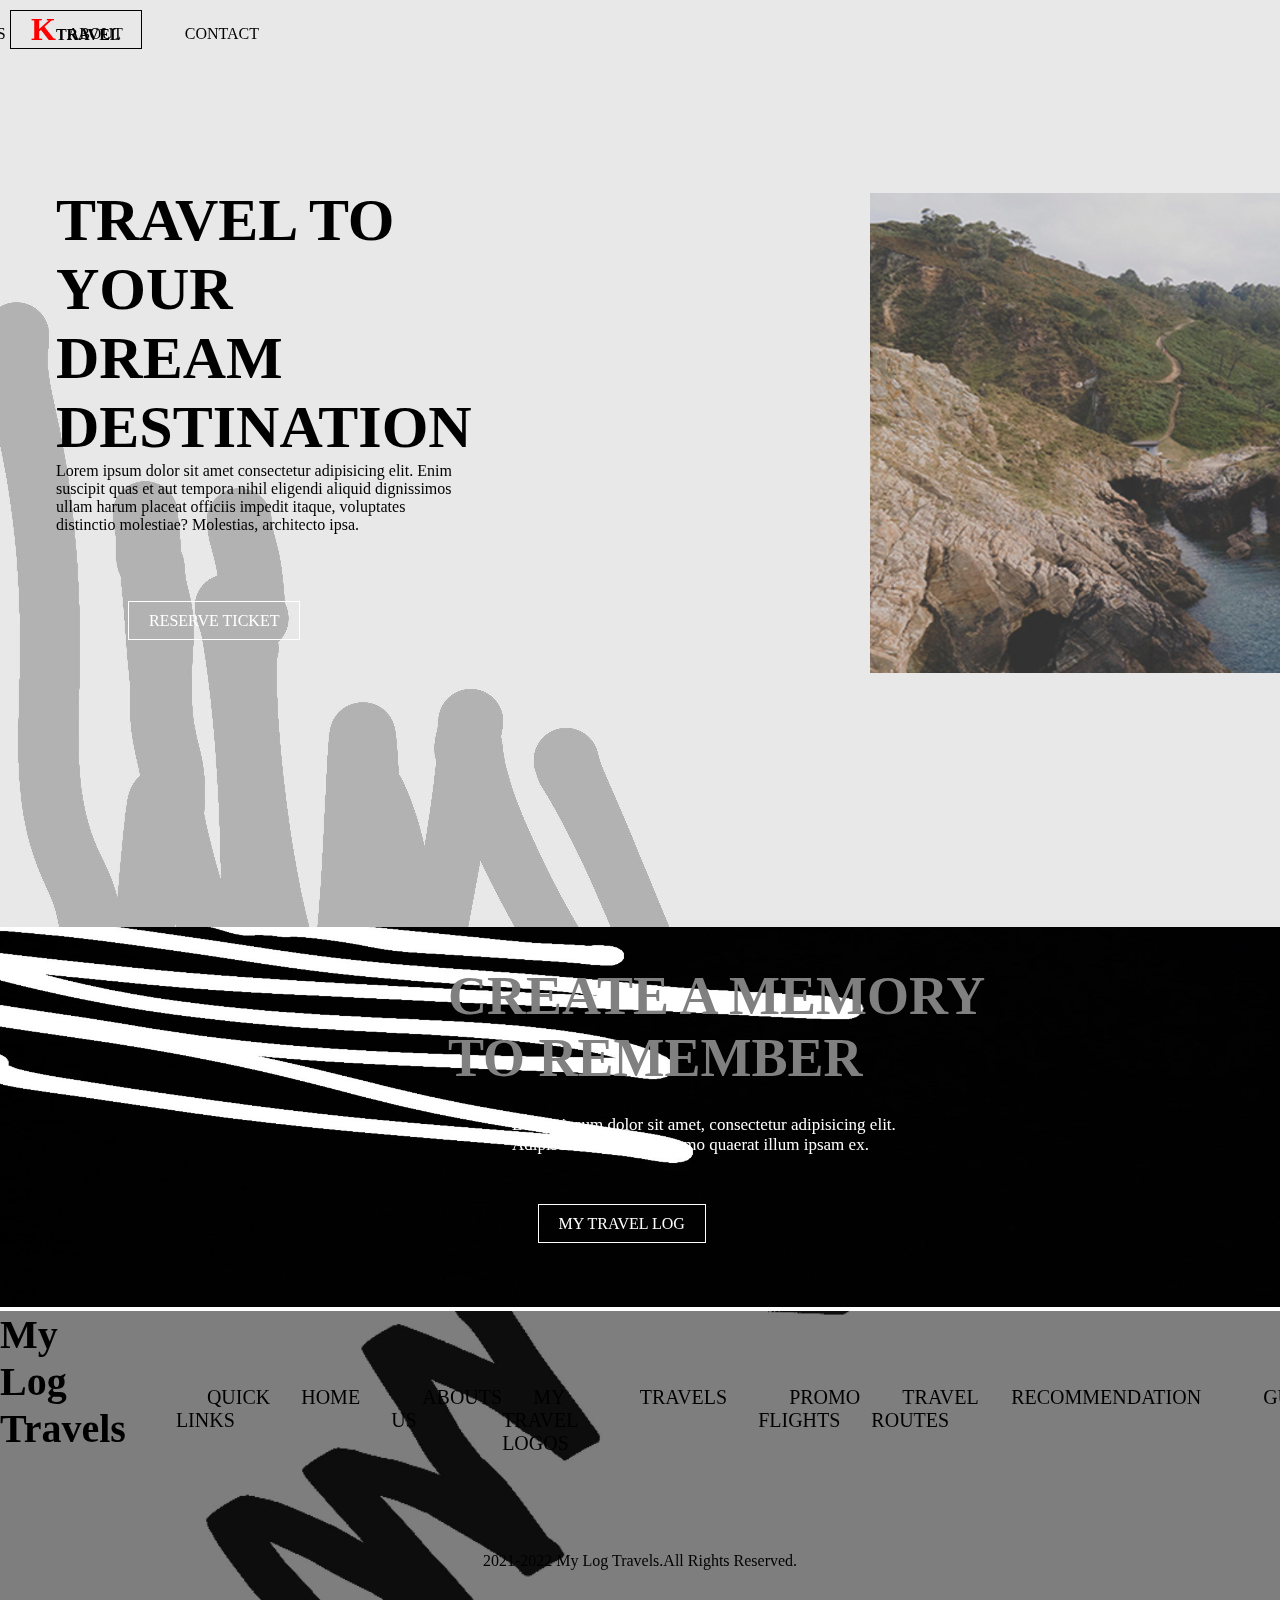
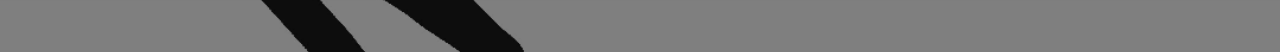
<file: index.html>
<!DOCTYPE html>
<html>
    <head>
        <meta charset="UTF-8">
        <meta name="viewport" content="width=device-width, initial-scale=1.0">
       <meta http-equiv="X-UA-Compatible" content="IE=edge">
        <title>travel</title>
        <link rel="stylesheet" href="style.css">
    </head>
     <body>
        <div class="tst">
         <img src="img 3.jpg" /> 
        </div>
        <header>
            <div class="principale">
                <div class="logo">
            <a href="#"><span>K</span>TRAVEL</a>
                </div>
                <nav>
                    <ul>
                        <li class="Home"><a href="index.html">Home</a></li>
                        <li><a href="guides.html">Guides</a></li>
                        <li><a href="Flights.html">Flights</a></li>
                        <li><a href="About.html">About</a></li>
                        <li><a href="contact.html">contact </a></li>
                    </ul>
                </nav>
       </div>

        </div>
        <div>
            <div class="title">
                <h1>TRAVEL TO YOUR DREAM DESTINATION</h1>
                <div class="paragraph">
                <p>Lorem ipsum dolor sit amet consectetur adipisicing elit. Enim suscipit quas et aut tempora nihil eligendi aliquid dignissimos ullam harum placeat officiis impedit itaque, voluptates distinctio molestiae? Molestias, architecto ipsa.</p>
                </div>
              </div>  
               
            <div class="button">
                <a href="#" class="btn">RESERVE TICKET </a>
                
            </div>
          
           <div>
            <a class="" href="index.html"><img src="img4.jpg.png"  style="margin-left:870px ;margin-top:150px; width:850px; height: 480px ;"><span></span></a>
           </div>
        </div>
        
    
    <div>
        <a class="" href="index.html"><img src="img7.jpg"  style="margin-left:px ;margin-top:250px; width:1840px; height: 380px ;"><span></span></a>
       </div>

       <div class="hm">
        <h1>CREATE A MEMORY TO REMEMBER</h1>
    </div>
    <div class="prgf">
        <p>
            Lorem ipsum dolor sit amet, consectetur adipisicing elit. Adipisci a consectetur nemo quaerat illum ipsam ex.
        </p>
      
    </div>
    <div class="click">
        <a href="#" class="btn">MY TRAVEL LOG </a>
    </div>

      
    <footer>
        <div class="foter">
           <div class="logoo">
               <h4>My Log Travels</h4>
           </div>
               <div class="Quiq">
                  <ul> 

                   <li><a href="#">Quick links</a></li>
                   <li><a href="#">home</a></li>
                   <li><a href="#">Abouts Us</a></li>
                   <li><a href="#">My Travel logos</a></li>
                  <li><a href="#">Travels</a></li>
                  <li><a href="#">Promo Flights</a></li>
                  <li><a href="#">Travel Routes</a></li>
                       <li><a href="#">Recommendation</a></li>
                       <li><a href="#">Guides</a></li>
                       <li><a href="#">Blos</a></li>
                       <li><a href="#">Mission statement</a></li>
                       <li> <a href="#">The Team</a></li>
                       </ul>
       
                    </div>
                    </div>
                    
               
           </footer>
           <div>
               <p class="Mylog">2021-2022 My Log Travels.All Rights Reserved.</p>
           </div>
           
          
        </header>
     </body>
     </html>
</file>
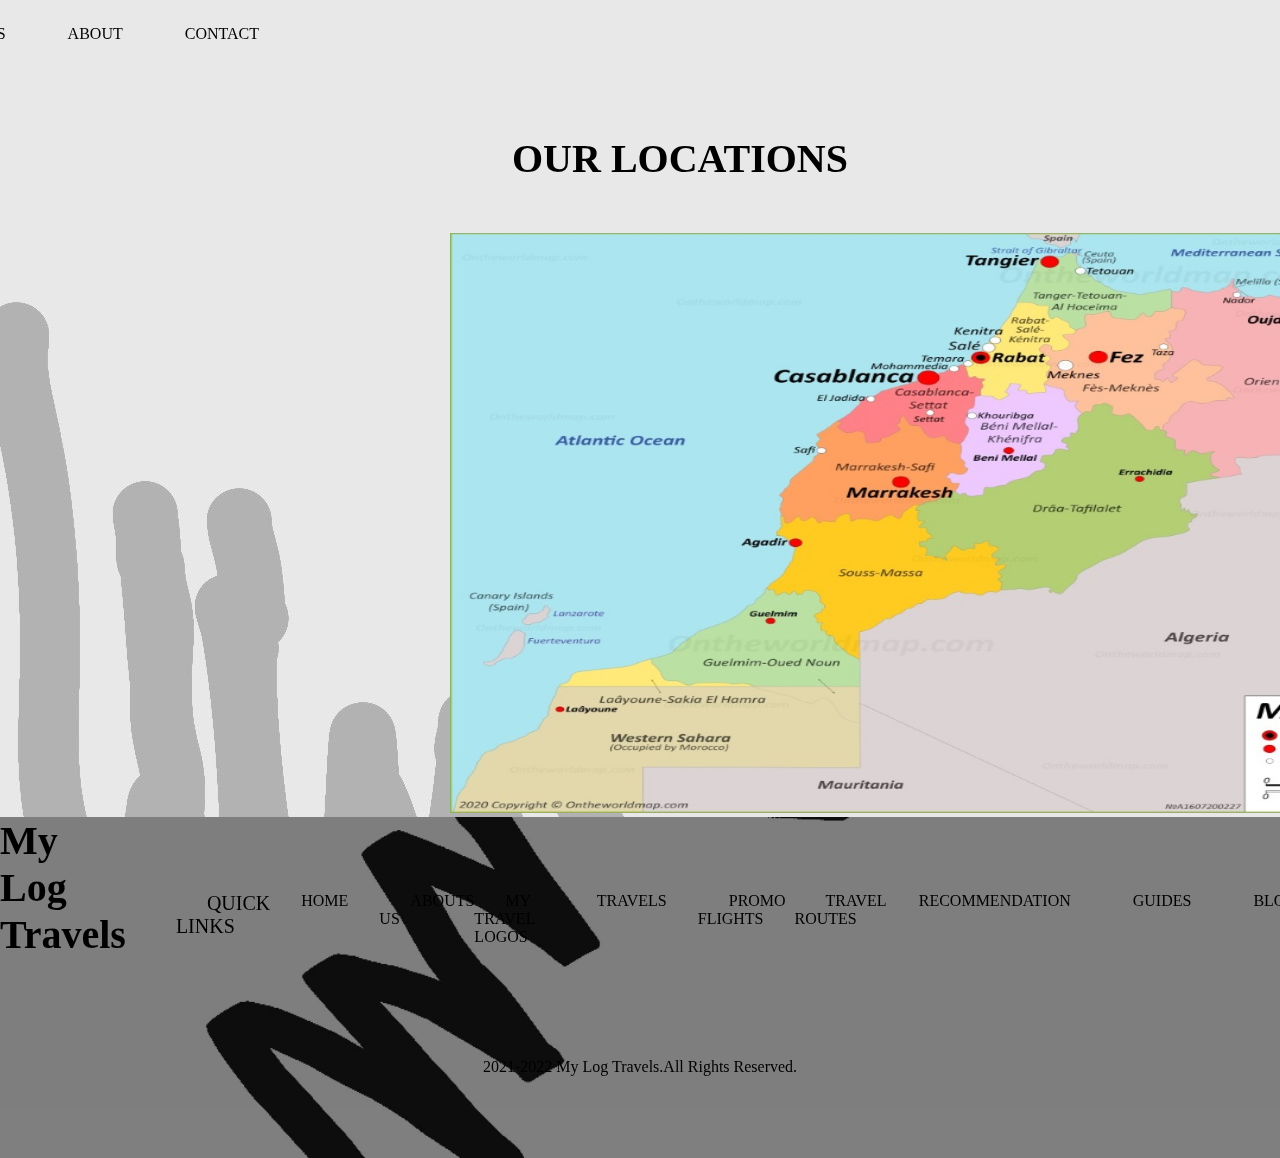
<file: about.html>
<!DOCTYPE html>
<html>
    <head>
        <meta charset="UTF-8">
        <meta name="viewport" content="width=device-width, initial-scale=1.0">
       <meta http-equiv="X-UA-Compatible" content="IE=edge">
        <title>travel</title>
        <link rel="stylesheet" href="style.css">
    </head>
    <body> 
        <div class="tst">
            <img src="img 3.jpg" /> 
           </div>
        
    
            <nav>
                <ul>
                    <li class="Home"><a href="index.html">Home</a></li>
                    <li><a href="guides.html">Guides</a></li>
                    <li><a href="Flights.html">Flights</a></li>
                    <li><a href="About.html">About</a></li>
                    <li><a href="contact.html">contact </a></li>
                </ul>
            </nav>

            <div class="abt">
                <h1>OUR LOCATIONS</h1>
            </div>

            <div>
                <a class="" href="index.html"><img src="map-of-morocco-max.jpg"  style="margin-left:450px ;margin-top:190px; width:950px; height: 580px ;"><span></span></a>
               </div>

               <footer>
                <div class="foter">
                   <div class="logoo">
                       <h4>My Log Travels</h4>
                   </div>
                       <div>
                          <ul> 
                           <li><a class="Quiq" href="#">Quick links</a></li>
                           <li><a href="#">home</a></li>
                           <li><a href="#">Abouts Us</a></li>
                           <li><a href="#">My Travel logos</a></li>
                          <li><a href="#">Travels</a></li>
                          <li><a href="#">Promo Flights</a></li>
                          <li><a href="#">Travel Routes</a></li>
                               <li><a href="#">Recommendation</a></li>
                               <li><a href="#">Guides</a></li>
                               <li><a href="#">Blos</a></li>
                               <li><a href="#">Mission statement</a></li>
                               <li> <a href="#">The Team</a></li>
                               <il><a href="#">Contact Us</a></li>
                               </ul>
               
                            </div>
                            </div>
                            
                       
                   </footer>
                   <div>
                       <p class="Mylog">2021-2022 My Log Travels.All Rights Reserved.</p>
                   </div>

    </body>
</html>
</file>
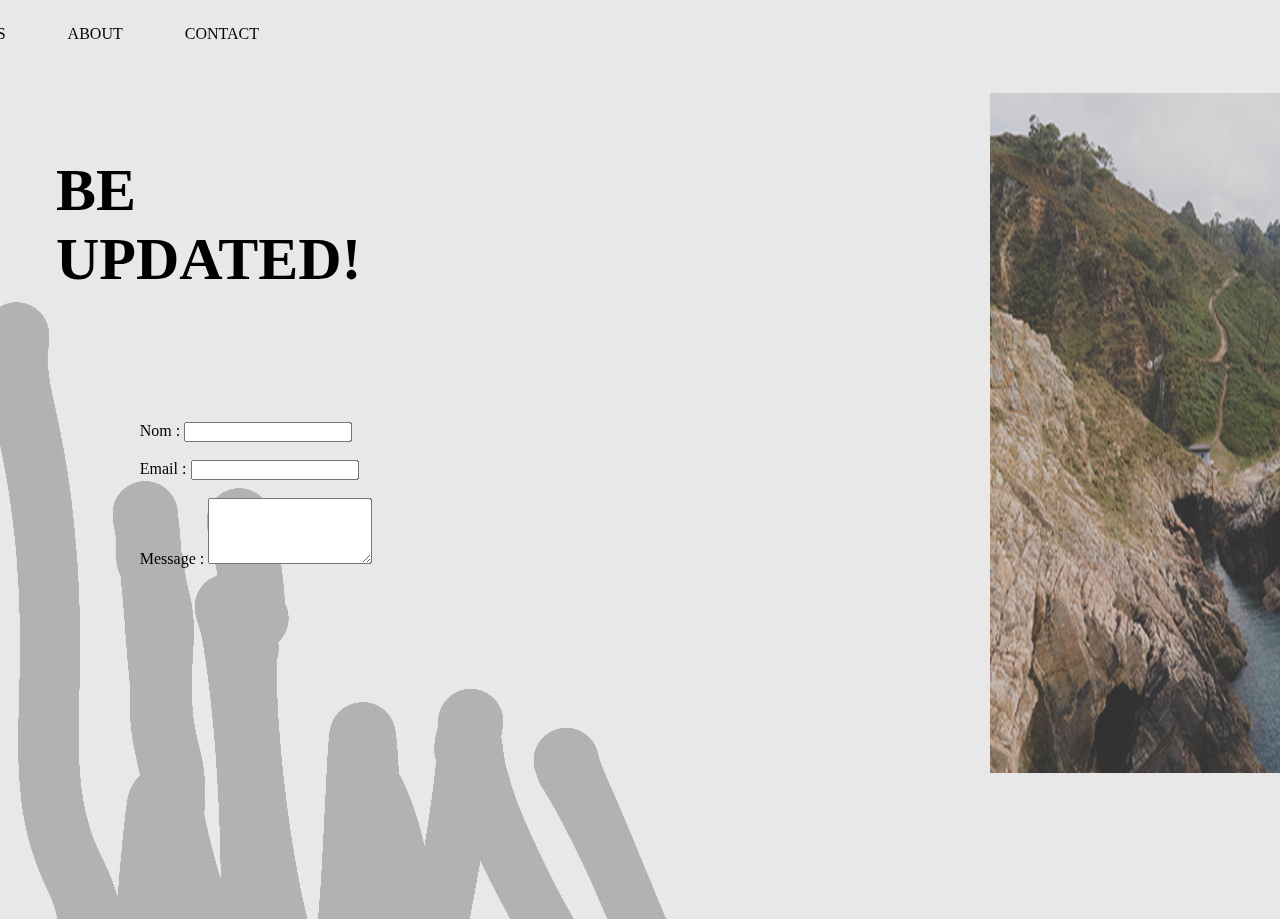
<file: contact.html>
<!DOCTYPE html>
<html>
    <head>
        <meta charset="UTF-8">
        <meta name="viewport" content="width=device-width, initial-scale=1.0">
       <meta http-equiv="X-UA-Compatible" content="IE=edge">
        <title>travel</title>
        <link rel="stylesheet" href="style.css">
    </head>
    <body> 
        <div class="tst">
            <img src="img 3.jpg" /> 
           </div>
        
            <nav>
                <ul>
                    <li class="Home"><a href="index.html">Home</a></li>
                    <li><a href="guides.html">Guides</a></li>
                    <li><a href="Flights.html">Flights</a></li>
                    <li><a href="About.html">About</a></li>
                    <li><a href="contact.html">contact </a></li>
                </ul>
            </nav>

            <div class="cts">
                <h1>BE UPDATED!</h1>
            </div>

            <div>
                <a class="" href="index.html"><img src="img4.jpg.png"  style="margin-left:990px ;margin-top:50px; width:650px; height: 680px ;"><span></span></a>
               </div>

            <footer>
                <a href="https://www.instagram.com/kaw888thar/"><img class="ig" src="insta.png"></a>
                <a href="https://www.facebook.com/profile.php?id=100011231554487"><img class="fb" src="facebook.png"></a>
                
            </footer>


           
        </div>
        <div class="msg">
            <div class="ctat">
                <label for="nom">Nom :</label>
                <input type="text" id="nom" name="nom" required>
            </div>
            <br>
            <div class="ctat">
                <label for="email">Email :</label>
                <input type="email" id="email" name="email" required>
            </div>
            <br>
            <div class="ctat">
                <label for="message">Message :</label>
                <textarea id="message" name="message" rows="4" required></textarea>
            </div>



            
        </body>
        </html>
</file>
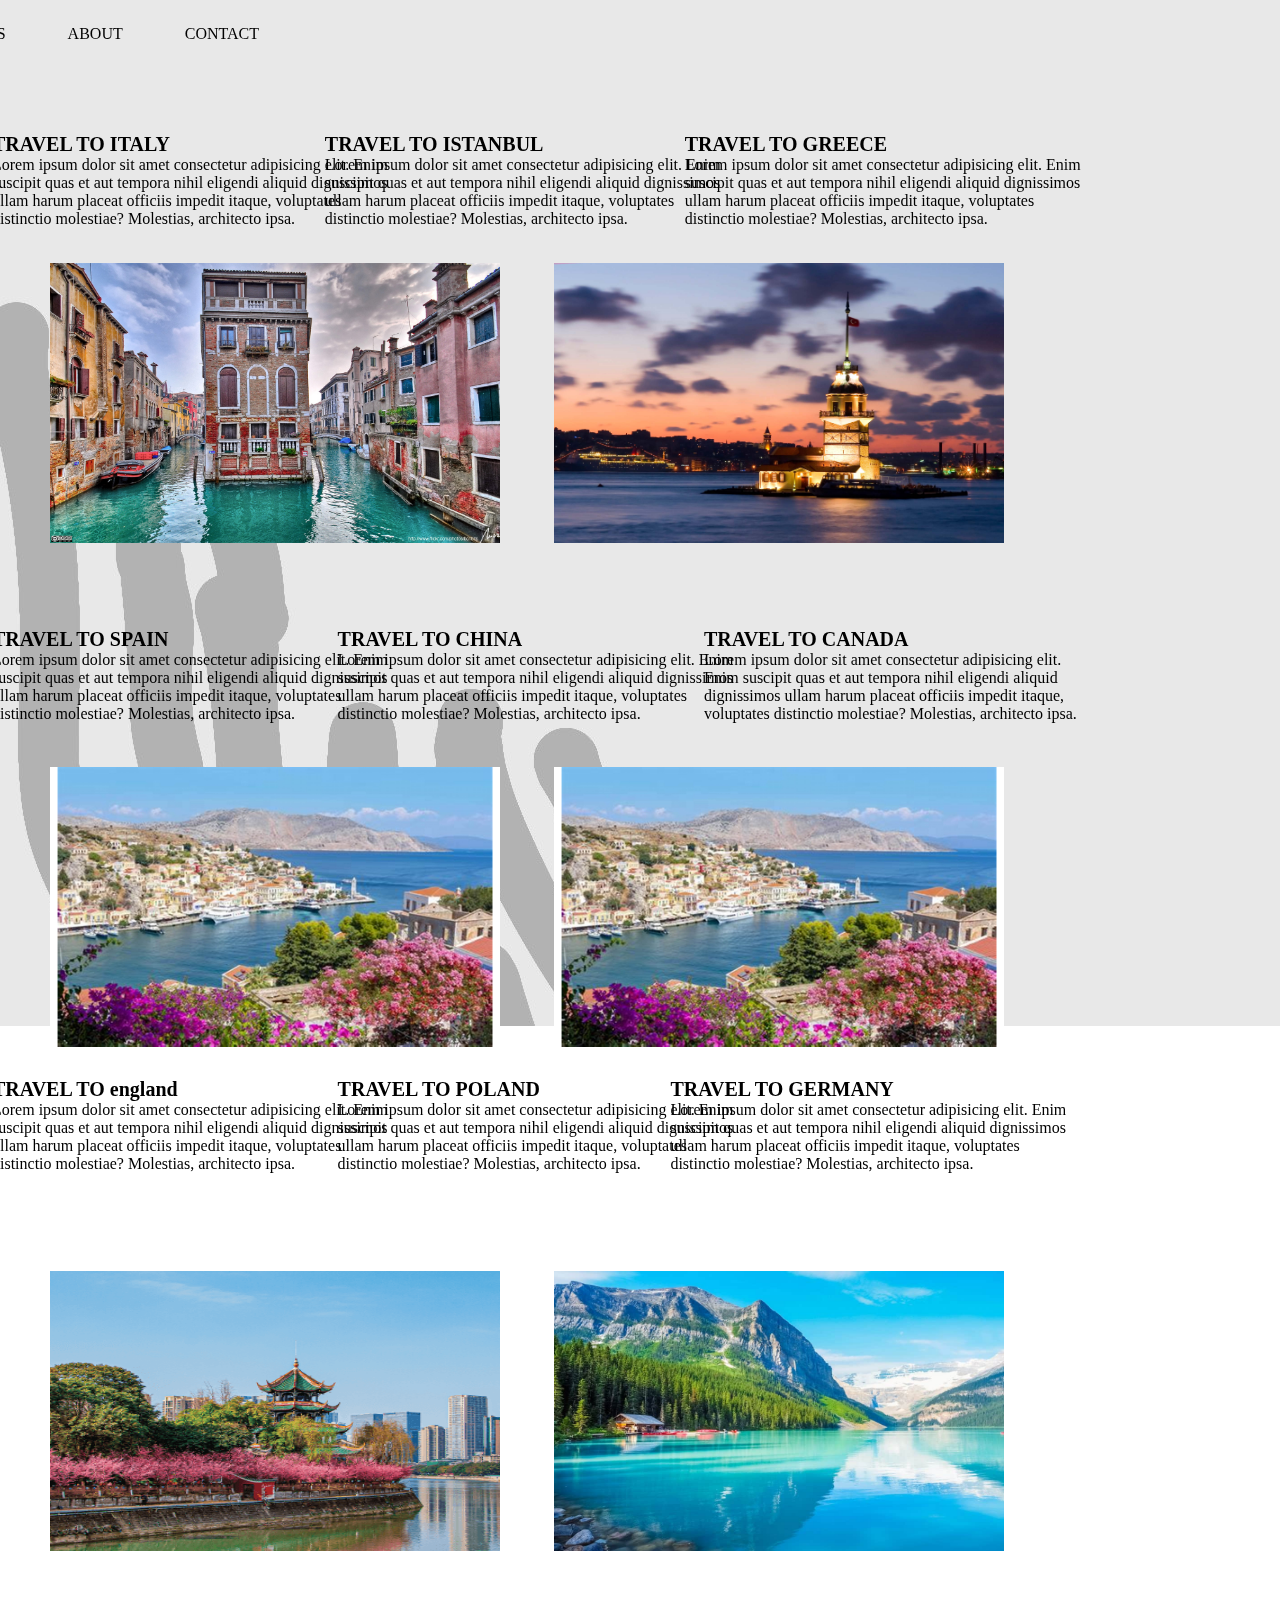
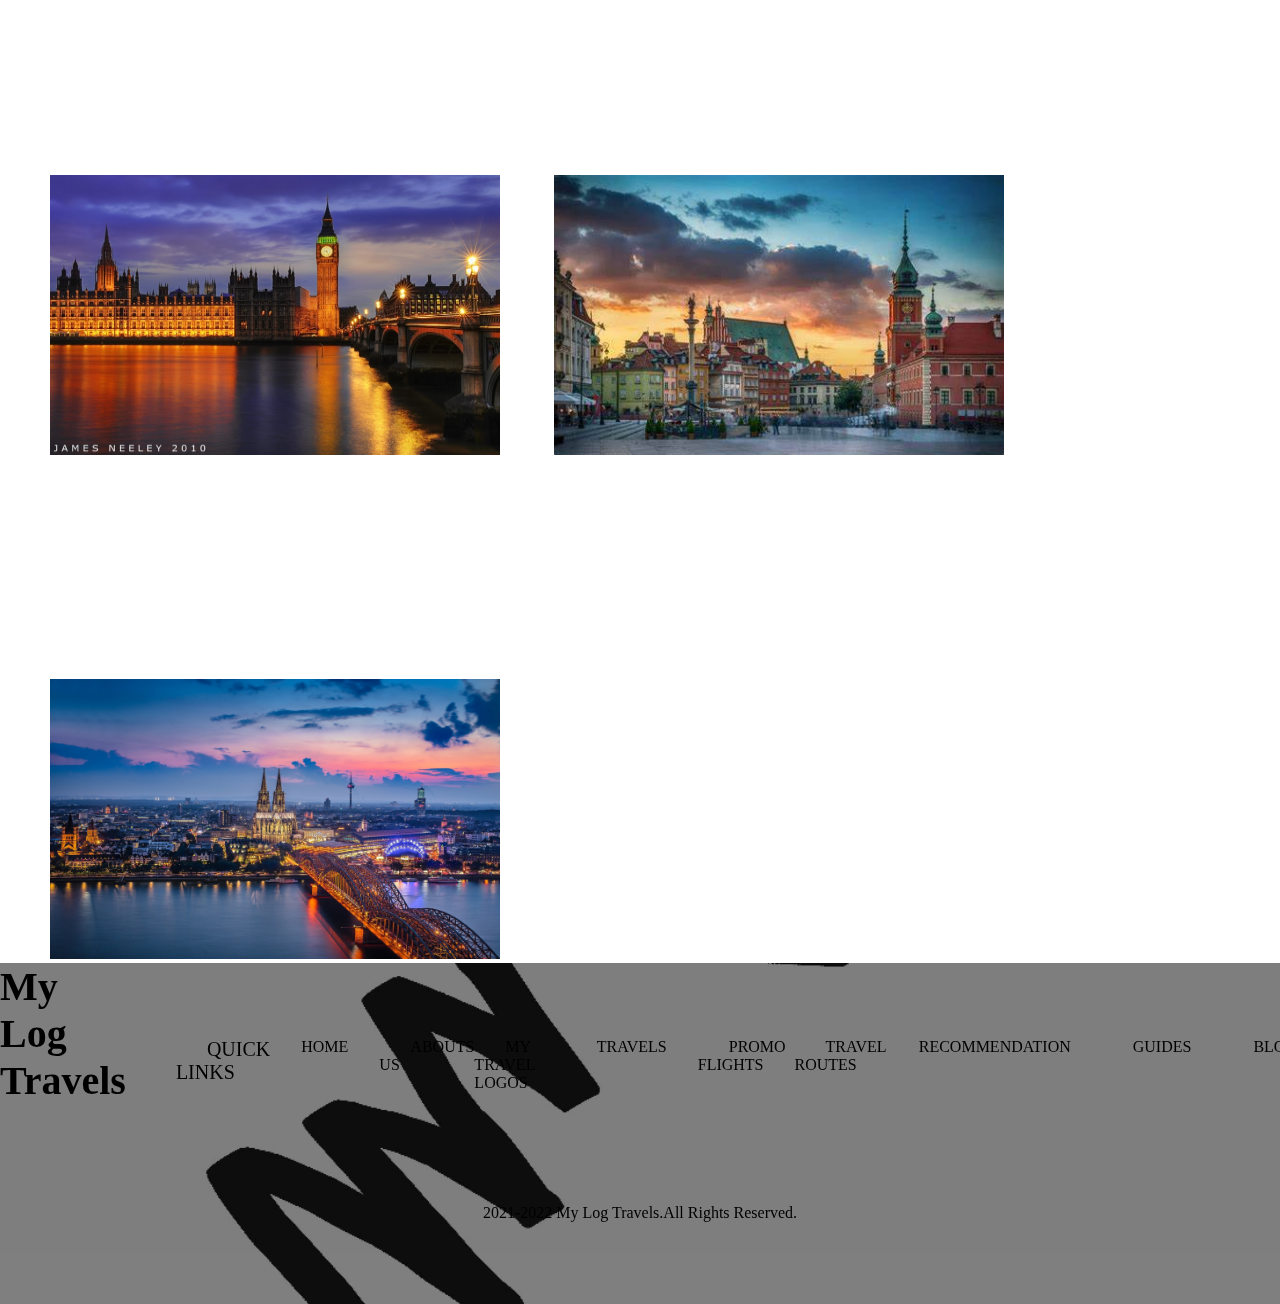
<file: flights.html>
<!DOCTYPE html>
<html>
    <head>
        <meta charset="UTF-8">
        <meta name="viewport" content="width=device-width, initial-scale=1.0">
       <meta http-equiv="X-UA-Compatible" content="IE=edge">
        <title>travel</title>
        <link rel="stylesheet" href="style.css">
    </head>
  <body> 
        <div class="tst">
            <img src="img 3.jpg" /> 
           </div>
            <nav>
                <ul>
                    <li class="Home"><a href="index.html">Home</a></li>
                    <li><a href="guides.html">Guides</a></li>
                    <li><a href="Flights.html">Flights</a></li>
                    <li><a href="About.html">About</a></li>
                    <li><a href="contact.html">contact </a></li>
                </ul>
            </nav>
            <a class="" href="index.html"><img src="italy.jpg"  style="margin-left:50px ;margin-top:220px; width:450px; height: 280px ;"><span></span></a>

             <div class="flt">
                <h1>TRAVEL TO ITALY</h1>
                <div class="paragraph">
                <p>Lorem ipsum dolor sit amet consectetur adipisicing elit. Enim suscipit quas et aut tempora nihil eligendi aliquid dignissimos ullam harum placeat officiis impedit itaque, voluptates distinctio molestiae? Molestias, architecto ipsa.</p>
                </div>
              </div>  
            </nav>

        </nav>
        <a class="" href="index.html"><img src="istanbul-city-wallpaper-130.jpg"  style="margin-left:50px ;margin-top:220px; width:450px; height: 280px ;"><span></span></a>

         <div class="flt1">
            <h1>TRAVEL TO ISTANBUL</h1>
            <div class="paragraph">
            <p>Lorem ipsum dolor sit amet consectetur adipisicing elit. Enim suscipit quas et aut tempora nihil eligendi aliquid dignissimos ullam harum placeat officiis impedit itaque, voluptates distinctio molestiae? Molestias, architecto ipsa.</p>
            </div>
          </div>  
        </nav>

    </nav>
    <a class="" href="index.html"><img src="greece.jpg"  style="margin-left:50px ;margin-top:220px; width:450px; height: 280px ;"><span></span></a>

     <div class="flt2">
        <h1>TRAVEL TO GREECE</h1>
        <div class="paragraph">
        <p>Lorem ipsum dolor sit amet consectetur adipisicing elit. Enim suscipit quas et aut tempora nihil eligendi aliquid dignissimos ullam harum placeat officiis impedit itaque, voluptates distinctio molestiae? Molestias, architecto ipsa.</p>
        </div>
      </div>  
    </nav>

</nav>
<a class="" href="index.html"><img src="greece.jpg"  style="margin-left:50px ;margin-top:220px; width:450px; height: 280px ;"><span></span></a>

 <div class="flt3">
    <h1>TRAVEL TO SPAIN</h1>
    <div class="paragraph">
    <p>Lorem ipsum dolor sit amet consectetur adipisicing elit. Enim suscipit quas et aut tempora nihil eligendi aliquid dignissimos ullam harum placeat officiis impedit itaque, voluptates distinctio molestiae? Molestias, architecto ipsa.</p>
    </div>
  </div>  
</nav>

</nav>
<a class="" href="index.html"><img src="China.png"  style="margin-left:50px ;margin-top:220px; width:450px; height: 280px ;"><span></span></a>

 <div class="flt4">
    <h1>TRAVEL TO CHINA</h1>
    <div class="paragraph">
    <p>Lorem ipsum dolor sit amet consectetur adipisicing elit. Enim suscipit quas et aut tempora nihil eligendi aliquid dignissimos ullam harum placeat officiis impedit itaque, voluptates distinctio molestiae? Molestias, architecto ipsa.</p>
    </div>
  </div>  
</nav>


</nav>
<a class="" href="index.html"><img src="canada.jpg"  style="margin-left:50px ;margin-top:220px; width:450px; height: 280px ;"><span></span></a>

 <div class="flt5">
    <h1>TRAVEL TO CANADA</h1>
    <div class="paragraph">
    <p>Lorem ipsum dolor sit amet consectetur adipisicing elit. Enim suscipit quas et aut tempora nihil eligendi aliquid dignissimos ullam harum placeat officiis impedit itaque, voluptates distinctio molestiae? Molestias, architecto ipsa.</p>
    </div>
  </div>  
</nav>

</nav>
<a class="" href="index.html"><img src="London Lights.jpg"  style="margin-left:50px ;margin-top:220px; width:450px; height: 280px ;"><span></span></a>

 <div class="flt6">
    <h1>TRAVEL TO england</h1>
    <div class="paragraph">
    <p>Lorem ipsum dolor sit amet consectetur adipisicing elit. Enim suscipit quas et aut tempora nihil eligendi aliquid dignissimos ullam harum placeat officiis impedit itaque, voluptates distinctio molestiae? Molestias, architecto ipsa.</p>
    </div>
  </div>  
</nav>
    

</nav>
<a class="" href="index.html"><img src="poland.jpg"  style="margin-left:50px ;margin-top:220px; width:450px; height: 280px ;"><span></span></a>

 <div class="flt7">
    <h1>TRAVEL TO POLAND</h1>
    <div class="paragraph">
    <p>Lorem ipsum dolor sit amet consectetur adipisicing elit. Enim suscipit quas et aut tempora nihil eligendi aliquid dignissimos ullam harum placeat officiis impedit itaque, voluptates distinctio molestiae? Molestias, architecto ipsa.</p>
    </div>
  </div>  
</nav>

</nav>
<a class="" href="index.html"><img src="germany-cologne-bridge-building-city-10.jpg"  style="margin-left:50px ;margin-top:220px; width:450px; height: 280px ;"><span></span></a>

 <div class="flt8">
    <h1>TRAVEL TO GERMANY</h1>
    <div class="paragraph">
    <p>Lorem ipsum dolor sit amet consectetur adipisicing elit. Enim suscipit quas et aut tempora nihil eligendi aliquid dignissimos ullam harum placeat officiis impedit itaque, voluptates distinctio molestiae? Molestias, architecto ipsa.</p>
    </div>
  </div>  
</nav>
<footer>
    <div class="foter">
       <div class="logoo">
           <h4>My Log Travels</h4>
       </div>
           <div>
              <ul> 
               <li><a class="Quiq" href="#">Quick links</a></li>
               <li><a href="#">home</a></li>
               <li><a href="#">Abouts Us</a></li>
               <li><a href="#">My Travel logos</a></li>
              <li><a href="#">Travels</a></li>
              <li><a href="#">Promo Flights</a></li>
              <li><a href="#">Travel Routes</a></li>
                   <li><a href="#">Recommendation</a></li>
                   <li><a href="#">Guides</a></li>
                   <li><a href="#">Blos</a></li>
                   <li><a href="#">Mission statement</a></li>
                   <li> <a href="#">The Team</a></li>
                   <il><a href="#">Contact Us</a></li>
                   </ul>
   
                </div>
                </div>
                
           
       </footer>
       <div>
           <p class="Mylog">2021-2022 My Log Travels.All Rights Reserved.</p>
       </div>
        
        

    </body>
    </html>
</file>
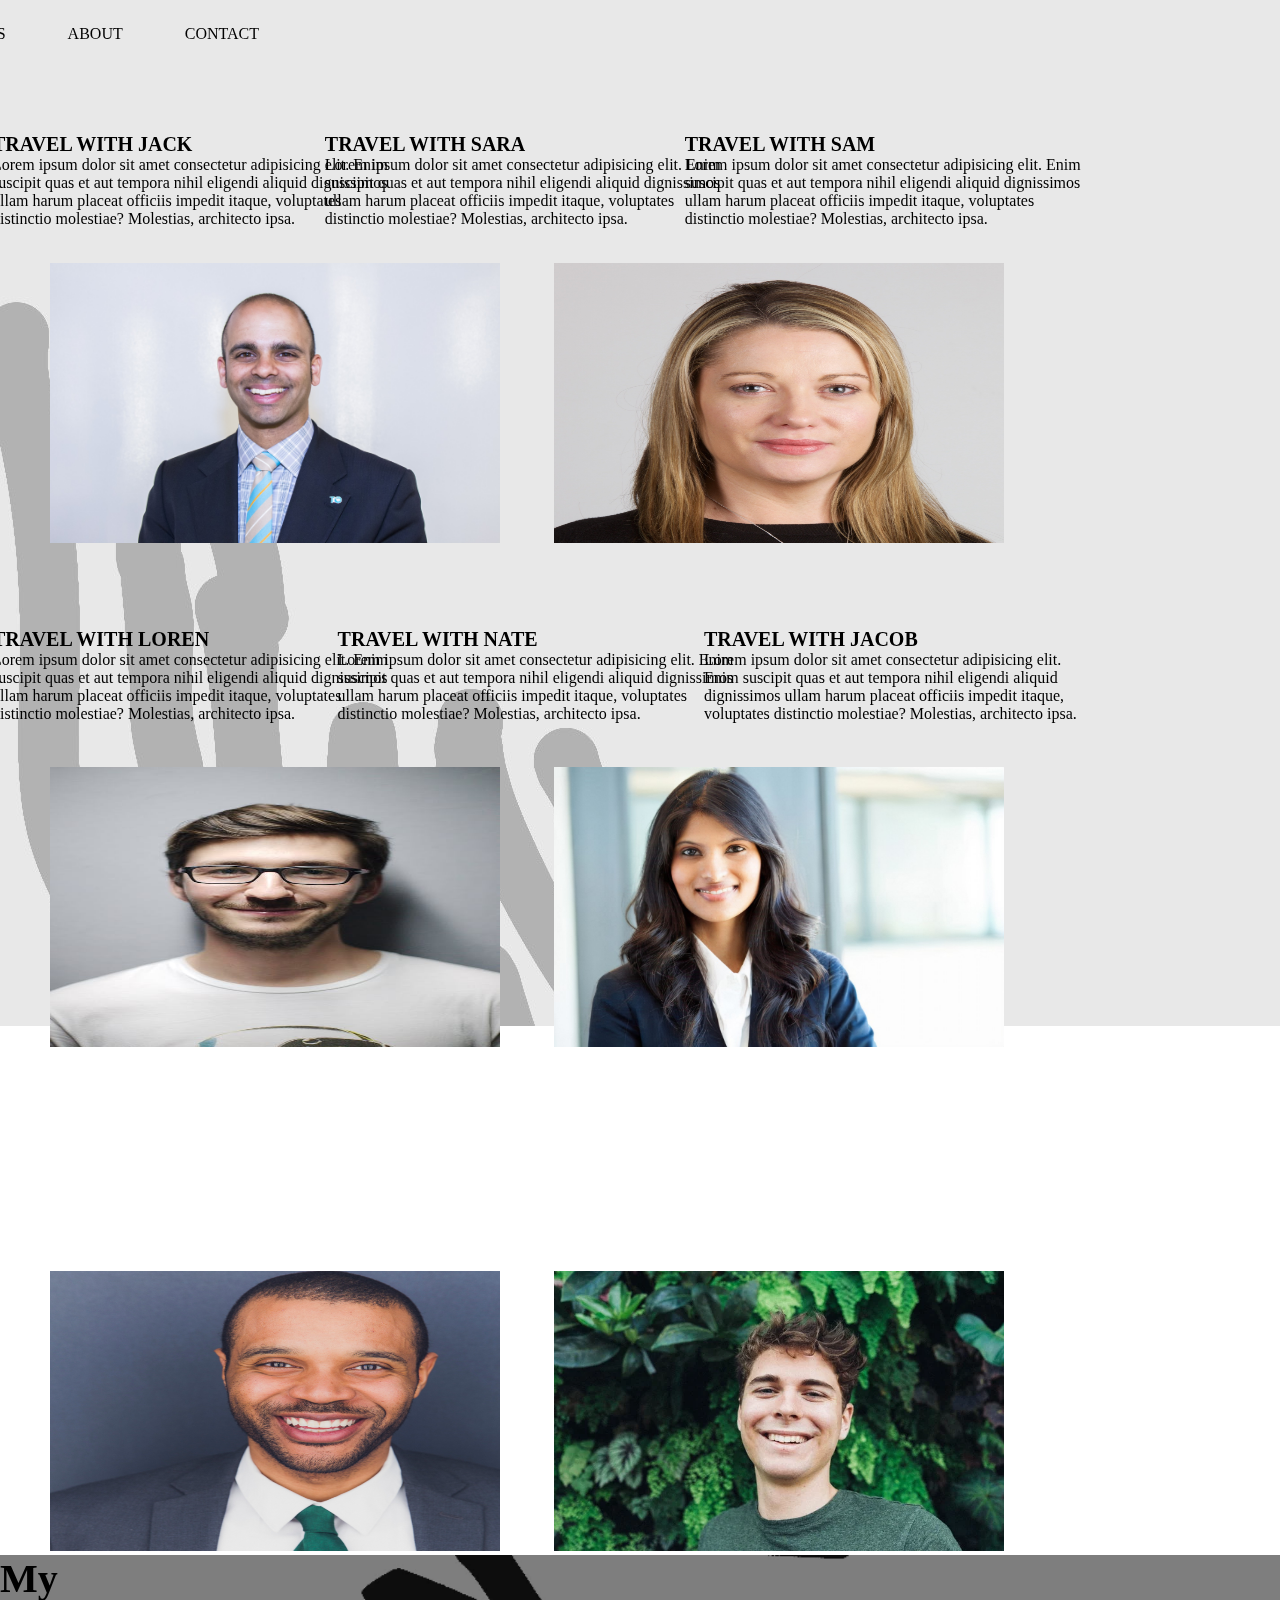
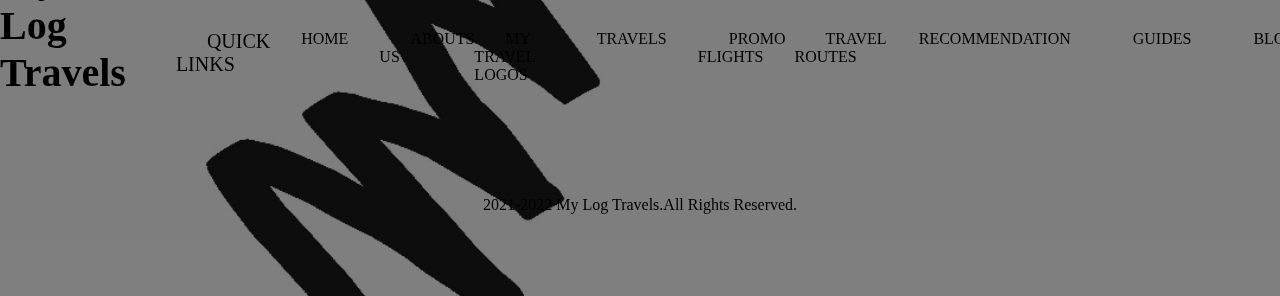
<file: guides.html>
<!DOCTYPE html>
<html>
    <head>
        <meta charset="UTF-8">
        <meta name="viewport" content="width=device-width, initial-scale=1.0">
       <meta http-equiv="X-UA-Compatible" content="IE=edge">
        <title>travel</title>
        <link rel="stylesheet" href="style.css">
    </head>
    <body> 
        <div class="tst">
            <img src="img 3.jpg" /> 
           </div>
        <header>
            <nav>
                <ul>
                    <li class="Home"><a href="index.html">Home</a></li>
                    <li><a href="guides.html">Guides</a></li>
                    <li><a href="Flights.html">Flights</a></li>
                    <li><a href="About.html">About</a></li>
                    <li><a href="contact.html">contact </a></li>
                </ul>
            </nav>
            
        </nav>
        <a class="" href="index.html"><img src="p1.jpg"  style="margin-left:50px ;margin-top:220px; width:450px; height: 280px ;"><span></span></a>

         <div class="gds">
            <h1>TRAVEL WITH JACK</h1>
            <div class="paragraph">
            <p>Lorem ipsum dolor sit amet consectetur adipisicing elit. Enim suscipit quas et aut tempora nihil eligendi aliquid dignissimos ullam harum placeat officiis impedit itaque, voluptates distinctio molestiae? Molestias, architecto ipsa.</p>
            </div>
          </div>  
        </nav>

    </nav>
    <a class="" href="index.html"><img src="p2.jpg"  style="margin-left:50px ;margin-top:220px; width:450px; height: 280px ;"><span></span></a>

     <div class="gds1">
        <h1>TRAVEL WITH SARA</h1>
        <div class="paragraph">
        <p>Lorem ipsum dolor sit amet consectetur adipisicing elit. Enim suscipit quas et aut tempora nihil eligendi aliquid dignissimos ullam harum placeat officiis impedit itaque, voluptates distinctio molestiae? Molestias, architecto ipsa.</p>
        </div>
      </div>  
    </nav>

</nav>
<a class="" href="index.html"><img src="p3.jpg"  style="margin-left:50px ;margin-top:220px; width:450px; height: 280px ;"><span></span></a>

 <div class="gds2">
    <h1>TRAVEL WITH SAM</h1>
    <div class="paragraph">
    <p>Lorem ipsum dolor sit amet consectetur adipisicing elit. Enim suscipit quas et aut tempora nihil eligendi aliquid dignissimos ullam harum placeat officiis impedit itaque, voluptates distinctio molestiae? Molestias, architecto ipsa.</p>
    </div>
  </div>  
</nav>

</nav>
<a class="" href="index.html"><img src="p4.jpg"  style="margin-left:50px ;margin-top:220px; width:450px; height: 280px ;"><span></span></a>

<div class="gds3">
<h1>TRAVEL WITH LOREN</h1>
<div class="paragraph">
<p>Lorem ipsum dolor sit amet consectetur adipisicing elit. Enim suscipit quas et aut tempora nihil eligendi aliquid dignissimos ullam harum placeat officiis impedit itaque, voluptates distinctio molestiae? Molestias, architecto ipsa.</p>
</div>
</div>  
</nav>

</nav>
<a class="" href="index.html"><img src="p5.jpg"  style="margin-left:50px ;margin-top:220px; width:450px; height: 280px ;"><span></span></a>

<div class="gds4">
<h1>TRAVEL WITH NATE</h1>
<div class="paragraph">
<p>Lorem ipsum dolor sit amet consectetur adipisicing elit. Enim suscipit quas et aut tempora nihil eligendi aliquid dignissimos ullam harum placeat officiis impedit itaque, voluptates distinctio molestiae? Molestias, architecto ipsa.</p>
</div>
</div>  
</nav>


</nav>
<a class="" href="index.html"><img src="p6.jpg"  style="margin-left:50px ;margin-top:220px; width:450px; height: 280px ;"><span></span></a>

<div class="gds5">
<h1>TRAVEL WITH JACOB</h1>
<div class="paragraph">
<p>Lorem ipsum dolor sit amet consectetur adipisicing elit. Enim suscipit quas et aut tempora nihil eligendi aliquid dignissimos ullam harum placeat officiis impedit itaque, voluptates distinctio molestiae? Molestias, architecto ipsa.</p>
</div>
</div>  
</nav>


<footer>
    <div class="foter">
       <div class="logoo">
           <h4>My Log Travels</h4>
       </div>
           <div>
              <ul> 
               <li><a class="Quiq" href="#">Quick links</a></li>
               <li><a href="#">home</a></li>
               <li><a href="#">Abouts Us</a></li>
               <li><a href="#">My Travel logos</a></li>
              <li><a href="#">Travels</a></li>
              <li><a href="#">Promo Flights</a></li>
              <li><a href="#">Travel Routes</a></li>
                   <li><a href="#">Recommendation</a></li>
                   <li><a href="#">Guides</a></li>
                   <li><a href="#">Blos</a></li>
                   <li><a href="#">Mission statement</a></li>
                   <li> <a href="#">The Team</a></li>
                   <il><a href="#">Contact Us</a></li>
                   </ul>
   
                </div>
                </div>
                
           
       </footer>
       <div>
           <p class="Mylog">2021-2022 My Log Travels.All Rights Reserved.</p>
       </div>
        </header>
    
</body>
</html>
</file>
<file: style.css>
*{
    padding:0;
    margin:0;
    font-family: century;
    
    }
   
    .tst{
     position:fixed;
     z-index: -1;
  
    }

    .logo a {
        color:rgb(0, 0, 0);
        padding:0px 20px;
        border:1px solid #000000;
        position :absolute;
        top:10px;
        left:10px;
        text-transform : uppercase;
        text-decoration:none;
        font-weight: 900;
    }
    
    .logo span{
         color: red;
         font-weight: bold;
         font-size: 2rem;

    }
     
    ul{
    list-style: none;
    float: right;
    display: flex;
    margin-top: 25px;
    margin-right:990px;
    }

    ul li a{
        text-decoration: none;
        color: #000000;
        padding: 10px 20px;
        text-transform: uppercase;
        border: 1px solid transparent;
        margin:10px;
        font-weight: 500;
       transition: 0.6s ease;
    }

    u li a:hover{
        background: #ffffff;
        color: #000000;
    
    }

    ul li.active a{
        background: #ffffff;
        color: #000000;
    }
    .principale{
        max-width: 114rem;
        margin:0 auto;
    }

    .title{
        max-width: 400px;
        position:absolute;
        top: 40%;
        left: 20%;
        transform: translate(-50%, -50%);

    }
    
    
    .title h1{
        color: #000000;
        font-size: 60px;
    }
  

  .button{
    position: absolute;
    top:68%;
    left: 10%;
    
  }

  .button a{
    color: #ffffff;
    text-decoration: none;
    border: 1px solid #ffffff;
    padding: 10px 20px;
  }


.click{
    position: absolute;
    top:135%;
    left: 42%;
   
}

.click a{
    color: #ffffff;
    text-decoration: none;
    border: 1px solid #ffffff;
    padding: 10px 20px;
  }


  .btn{
    transition: 00.6s ease;
  }

  .btn:hover{
    background-color: #ffffff ;
    color: #000000;
  }

  .flt{
    max-width: 400px;
    position:absolute;
    top: 20%;
    left: 15%;
    transform: translate(-50%, -50%);

}

.flt h1{
    color: #000000;
    font-size: 20px;
}

.flt1{
    max-width: 400px;
    position:absolute;
    top: 20%;
    left: 41%;
    transform: translate(-50%, -50%);

}

.flt1 h1{
    color: #000000;
    font-size: 20px;
}


.flt2{
    max-width: 400px;
    position:absolute;
    top: 20%;
    left: 69%;
    transform: translate(-50%, -50%);

}

.flt2 h1{
    color: #000000;
    font-size: 20px;
}

.flt3{
    max-width: 400px;
    position:absolute;
    top: 75%;
    left: 15%;
    transform: translate(-50%, -50%);

}

.flt3 h1{
    color: #000000;
    font-size: 20px;
}


.flt4{
    max-width: 400px;
    position:absolute;
    top: 75%;
    left: 42%;
    transform: translate(-50%, -50%);

}

.flt4 h1{
    color: #000000;
    font-size: 20px;
}

.flt5{
    max-width: 400px;
    position:absolute;
    top: 75%;
    left: 70%;
    transform: translate(-50%, -50%);

}

.flt5 h1{
    color: #000000;
    font-size: 20px;
}

.flt6{
    max-width: 400px;
    position:absolute;
    top: 125%;
    left: 15%;
    transform: translate(-50%, -50%);

}

.flt6 h1{
    color: #000000;
    font-size: 20px;
}

.flt7{
    max-width: 400px;
    position:absolute;
    top: 125%;
    left: 42%;
    transform: translate(-50%, -50%);

}

.flt7 h1{
    color: #000000;
    font-size: 20px;
}

.flt8{
    max-width: 400px;
    position:absolute;
    top: 125%;
    left: 68%;
    transform: translate(-50%, -50%);

}

.flt8 h1{
    color: #000000;
    font-size: 20px;
}

.flt{
    max-width: 400px;
    position:absolute;
    top: 20%;
    left: 15%;
    transform: translate(-50%, -50%);

}

.flt h1{
    color: #000000;
    font-size: 20px;
}

.flt1{
    max-width: 400px;
    position:absolute;
    top: 20%;
    left: 41%;
    transform: translate(-50%, -50%);

}

.flt1 h1{
    color: #000000;
    font-size: 20px;
}


.flt2{
    max-width: 400px;
    position:absolute;
    top: 20%;
    left: 69%;
    transform: translate(-50%, -50%);

}

.flt2 h1{
    color: #000000;
    font-size: 20px;
}

.flt3{
    max-width: 400px;
    position:absolute;
    top: 75%;
    left: 15%;
    transform: translate(-50%, -50%);

}

.flt3 h1{
    color: #000000;
    font-size: 20px;
}


.flt4{
    max-width: 400px;
    position:absolute;
    top: 75%;
    left: 42%;
    transform: translate(-50%, -50%);

}

.flt4 h1{
    color: #000000;
    font-size: 20px;
}

.flt5{
    max-width: 400px;
    position:absolute;
    top: 75%;
    left: 70%;
    transform: translate(-50%, -50%);

}

.flt5 h1{
    color: #000000;
    font-size: 20px;
}

.flt6{
    max-width: 400px;
    position:absolute;
    top: 125%;
    left: 15%;
    transform: translate(-50%, -50%);

}

.flt6 h1{
    color: #000000;
    font-size: 20px;
}

.flt7{
    max-width: 400px;
    position:absolute;
    top: 125%;
    left: 42%;
    transform: translate(-50%, -50%);

}

.flt7 h1{
    color: #000000;
    font-size: 20px;
}

.flt8{
    max-width: 400px;
    position:absolute;
    top: 125%;
    left: 68%;
    transform: translate(-50%, -50%);

}

.flt8 h1{
    color: #000000;
    font-size: 20px;
}


.gds{
    max-width: 400px;
    position:absolute;
    top: 20%;
    left: 15%;
    transform: translate(-50%, -50%);

}

.gds h1{
    color: #000000;
    font-size: 20px;
}

.gds1{
    max-width: 400px;
    position:absolute;
    top: 20%;
    left: 41%;
    transform: translate(-50%, -50%);

}

.gds1 h1{
    color: #000000;
    font-size: 20px;
}


.gds2{
    max-width: 400px;
    position:absolute;
    top: 20%;
    left: 69%;
    transform: translate(-50%, -50%);

}

.gds2 h1{
    color: #000000;
    font-size: 20px;
}

.gds3{
    max-width: 400px;
    position:absolute;
    top: 75%;
    left: 15%;
    transform: translate(-50%, -50%);

}

.gds3 h1{
    color: #000000;
    font-size: 20px;
}


.gds4{
    max-width: 400px;
    position:absolute;
    top: 75%;
    left: 42%;
    transform: translate(-50%, -50%);

}

.gds4 h1{
    color: #000000;
    font-size: 20px;
}

.gds5{
    max-width: 400px;
    position:absolute;
    top: 75%;
    left: 70%;
    transform: translate(-50%, -50%);

}

.gds5 h1{
    color: #000000;
    font-size: 20px;
}

.abt h1{
    color: #000000;
    font-size: 40px;
    max-width: 400px;
    position:absolute;
    top: 15%;
    left: 40%;
}

.hm{
    color: #808080;
    font-size: 27px;
    max-width: 550px;
    margin-top: 200px;
    position:absolute;
    top: 85%;
    left: 35%;

}

.prgf{
    color: #ffffff;
    font-size: 17px;
    max-width: 400px;
    margin-top: 350px;
    position:absolute;
    top: 85%;
    left: 40%;

}

.ig{
    display: flex;
    width:50px;
    height:50px;
    margin-left: 1555px;
    margin-top: 40px;
  }

  .fb{
    display: flex;
    width:50px;
    height:50px;
    margin-left: 1555px;
    margin-top: 2px;
  }

  .cts{
    max-width: 400px;
    position:absolute;
    top: 25%;
    left: 20%;
    transform: translate(-50%, -50%);

}


.cts h1{
    color: #000000;
    font-size: 60px;
}

 .msg{
    position:absolute;
    top: 55%;
    left: 20%;
    transform: translate(-50%, -50%);
     
} 

.Lg{
    color: #ffffff;
    font-size: 35px;
    max-width: 450px;
    margin-top: 600px;
    position:absolute;
    top: 85%;
    left: 15%;

}


.foter{
    background:url(greyb.jpg) no-repeat;
    display: flex;
    background-size: cover;


}
.logoo{
    color: rgb(0, 0, 0);
    font-weight:10px ;
    font-size: 40px;
    margin-bottom: 200px;
    right: 70px;
}
.foter ul{
    padding: 50px;
    list-style: none;

}


.Quiq{
    font-size:20px;
    font-weight: 20px;
}
.Mylog{

    text-align:center ;
    margin-top: -100PX;
}
</file>
